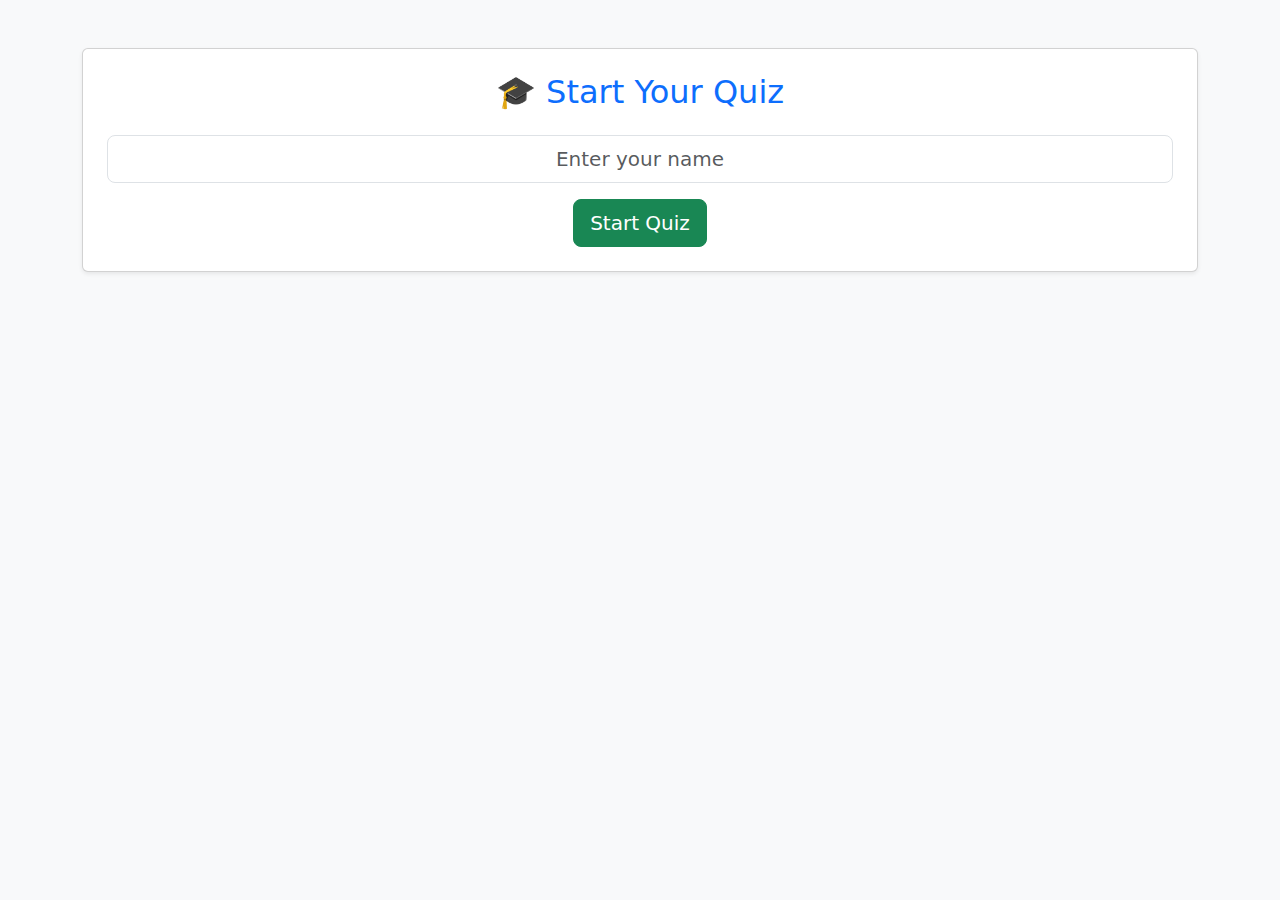
<file: templates/index.html>
<!DOCTYPE html>
<html>
<head>
  <title>Welcome to the Quiz</title>
  <link href="https://cdn.jsdelivr.net/npm/bootstrap@5.3.0/dist/css/bootstrap.min.css" rel="stylesheet">
</head>
<body class="bg-light">
  <div class="container mt-5 text-center">
    <div class="card shadow-sm p-4">
      <h2 class="mb-4 text-primary">🎓 Start Your Quiz</h2>
      <form method="POST">
        <div class="mb-3">
          <input type="text" name="username" class="form-control form-control-lg text-center" placeholder="Enter your name" required>
        </div>
        <button type="submit" class="btn btn-success btn-lg">Start Quiz</button>
      </form>
    </div>
  </div>
</body>
</html>
</file>
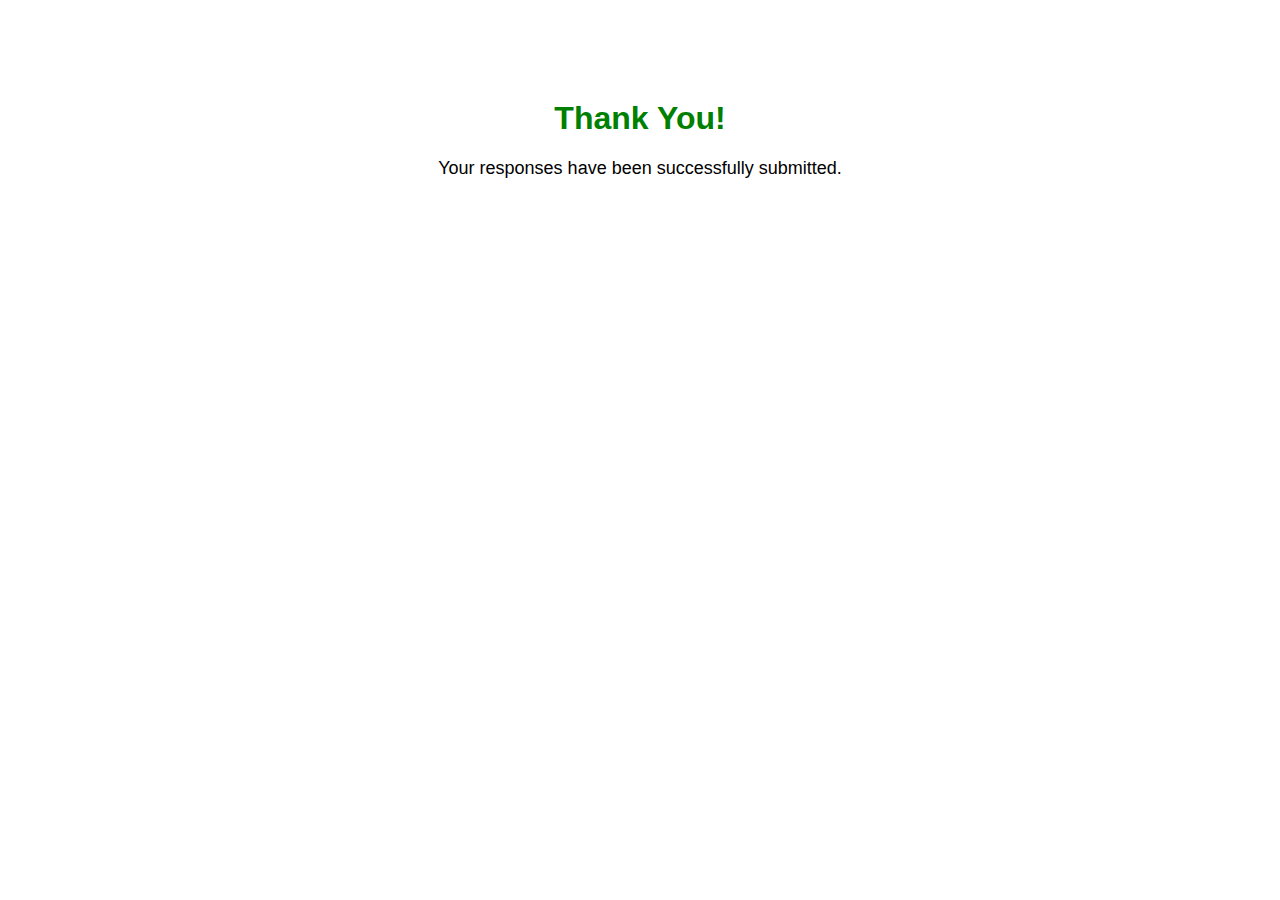
<file: templates/thankyou.html>
<!DOCTYPE html>
<html lang="en">
<head>
    <meta charset="UTF-8">
    <title>Thank You!</title>
    <style>
        body {
            font-family: Arial, sans-serif;
            text-align: center;
            margin-top: 100px;
        }
        h1 {
            color: green;
        }
        p {
            font-size: 18px;
        }
    </style>
</head>
<body>
    <h1>Thank You!</h1>
    <p>Your responses have been successfully submitted.</p>
</body>
</html>
</file>
